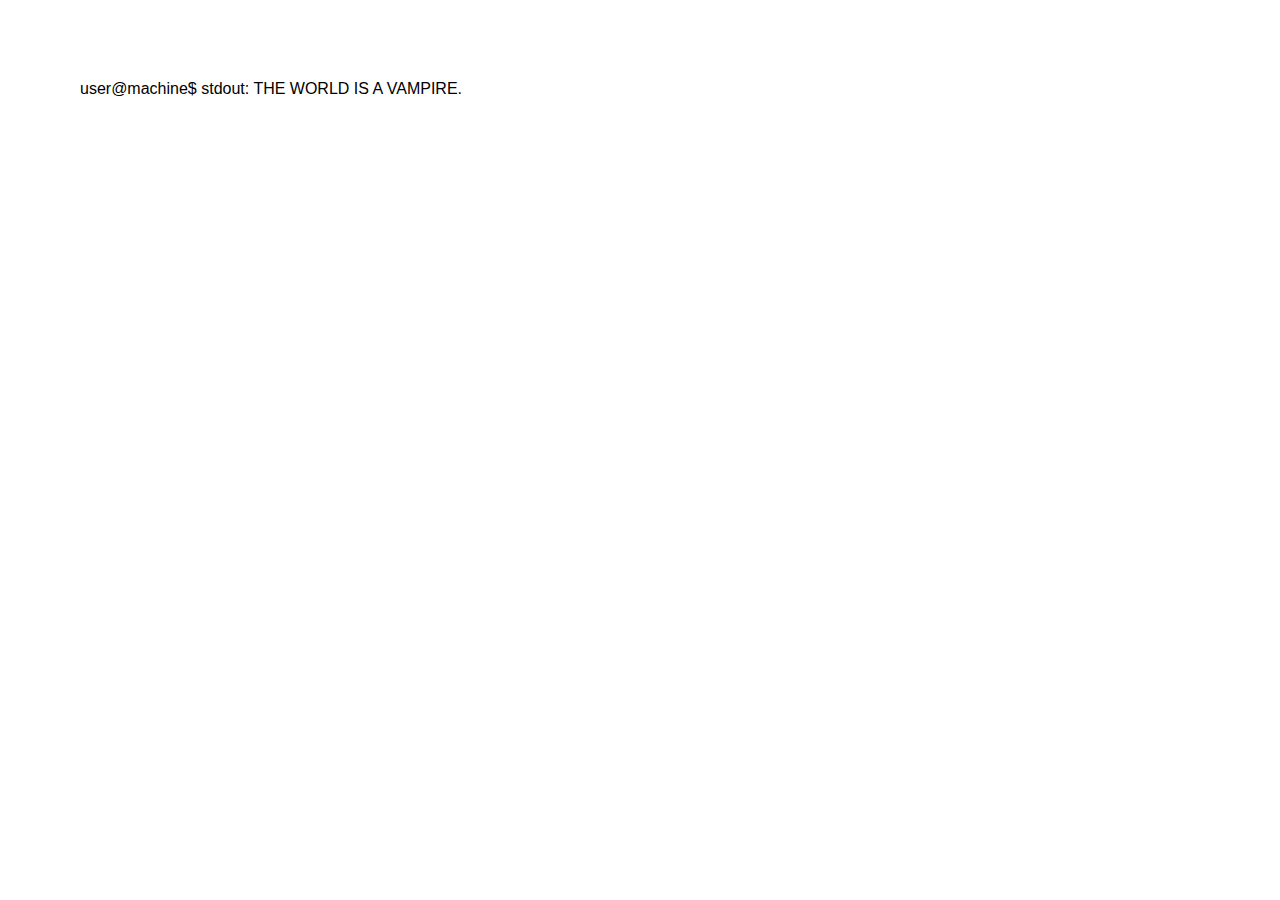
<file: 2017/00_primitivas/javascript/index.html>
<!DOCTYPE html>
<html lang="en">
<head>
    <meta charset="UTF-8">
    <title></title>
    <link rel="stylesheet" type="text/css" href="css/general.css">
    <script type="text/javascript" src="javascript/main.js"></script>
</head>
<body onload="main();">
    <div id="stdout">user@machine$ </div>
</body>
</html>
</file>
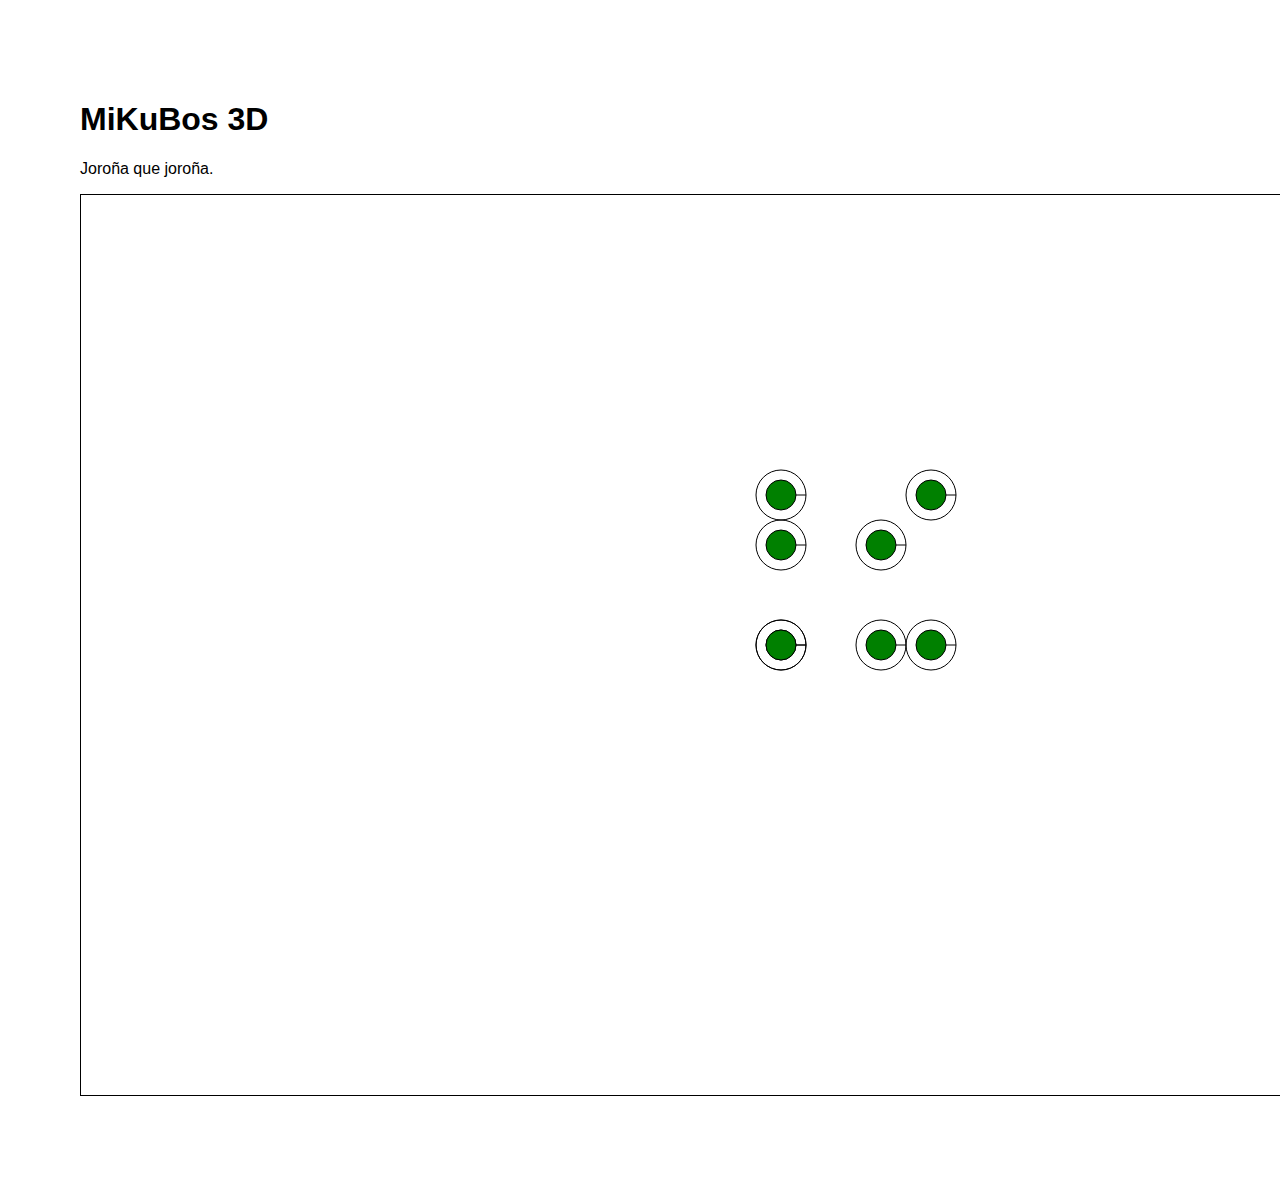
<file: 2017/04_Qboss/qbos/index.html>
<!DOCTYPE html>
<html lang="en">
    <head>
            <meta charset="UTF-8">
            <title></title>
            <link rel="stylesheet" type="text/css" href="css/general.css">
            <script type="text/javascript" src="javascript/main.js"></script>
    </head>
    <body onload="main();">
             <div id="page">
              <h1>MiKuBos 3D</h1>
              <p>Joroña que joroña.</p>
              <canvas id="cloth" width="1400" height="900" style="border: 1px solid black;"> </canvas>
              </div>
    </body>
</html>
</file>
<file: 2017/00_primitivas/javascript/css/general.css>
body {
    margin: 0px;
    padding: 5em;
    font-family:Frutiger, "Frutiger Linotype", Univers, Calibri, "Gill Sans", "Gill Sans MT", "Myriad Pro", Myriad, "DejaVu Sans Condensed", "Liberation Sans", "Nimbus Sans L", Tahoma, Geneva, "Helvetica Neue", Helvetica, Arial, sans serif;
}
</file>
<file: 2017/04_Qboss/qbos/css/general.css>
body {
    margin: 0px;
    padding: 5em;
    font-family:Frutiger, "Frutiger Linotype", Univers, Calibri, "Gill Sans", "Gill Sans MT", "Myriad Pro", Myriad, "DejaVu Sans Condensed", "Liberation Sans", "Nimbus Sans L", Tahoma, Geneva, "Helvetica Neue", Helvetica, Arial, sans serif;
}
</file>
